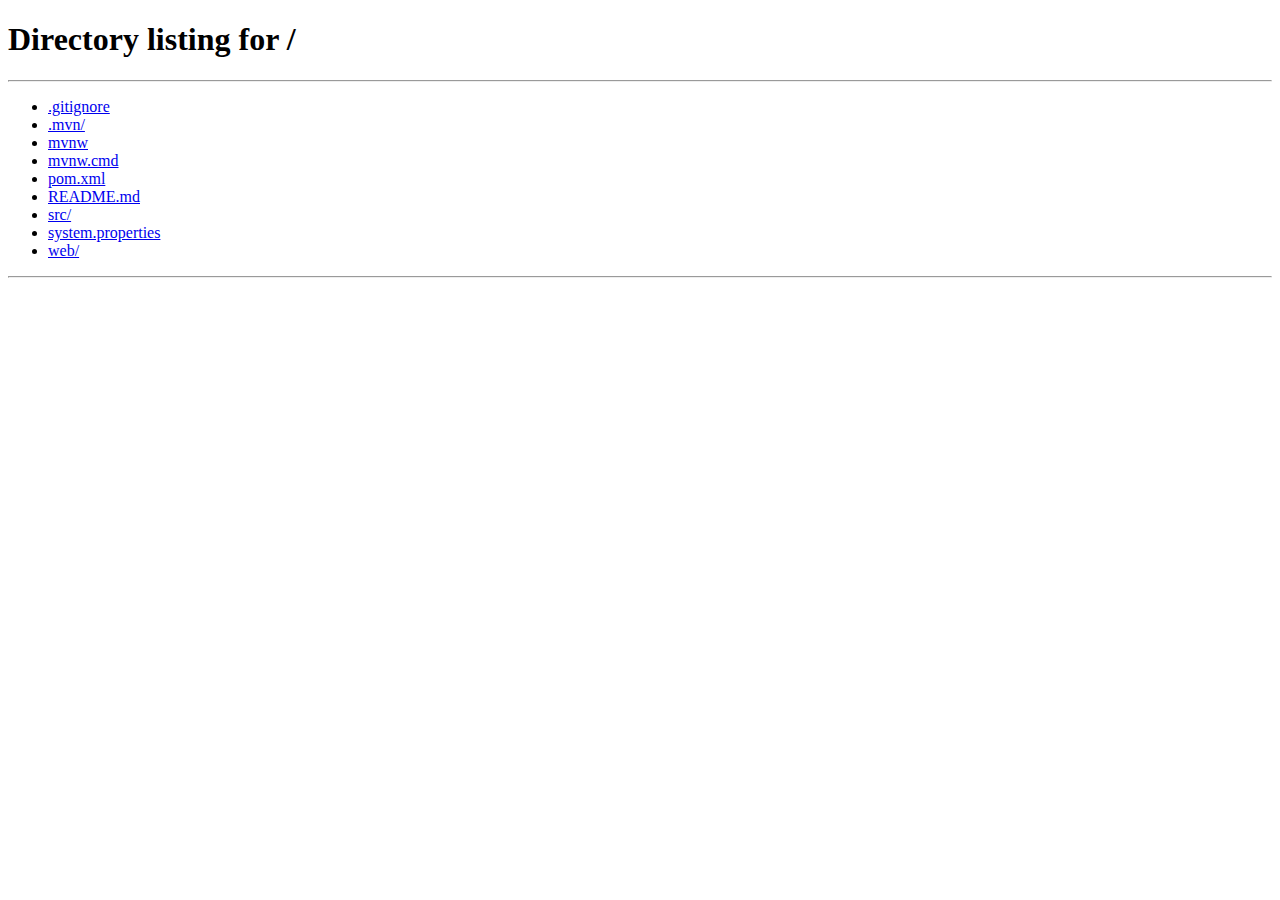
<file: src/main/resources/static/round.html>
<!DOCTYPE html>
<html lang="en">
<head>
    <meta charset="UTF-8">
    <meta name="viewport" content="width=device-width, initial-scale=1.0">
    <title>Round</title>
    <link rel="stylesheet" type="text/css" href="//cdn.datatables.net/1.10.15/css/jquery.dataTables.css">
    <link rel="stylesheet" href="https://maxcdn.bootstrapcdn.com/bootstrap/4.0.0/css/bootstrap.min.css" integrity="sha384-Gn5384xqQ1aoWXA+058RXPxPg6fy4IWvTNh0E263XmFcJlSAwiGgFAW/dAiS6JXm" crossorigin="anonymous">
    <link rel="stylesheet" type="text/css" href="main.css">
</head>
<body>
    <div class="card">
        <h4 id="idRoomText" class="card-header"></h5>
        <h5 id="roundRoomText" class="card-header"></h5>
        <h6 id="roundLetterText" class="card-header"></h6>
        <h6 id="roundTimeLeftText" class="card-header"></h6>
    </div>
    <br>
    <div class="col-md-12 text-center"> 
        <form autocomplete="off">
            <div id="divResponse" class="col-sm-10">
            </div>
        </form>
    </div><br>
    <div class="col-md-12 text-center"> 
        <button type="button" class="btn btn-success" onclick="stopRoundByClick()">Stop</button>
    </div>

    <!-- Modal Stop Room-->
    <div class="modal fade" id="stopRound" tabindex="-1" role="dialog" aria-labelledby="exampleModalLabel" aria-hidden="true">
        <div class="modal-dialog" role="document">
            <div class="modal-content">
                <div class="modal-body" style="padding: 0px;">
					<div class="card bg-info text-white text-center">
						<div id="stopBy" class="card-body"></div>
					</div>
                </div>
            </div>
        </div>
    </div>

    <!-- Modal Error Round-->
    <div class="modal fade" id="errorRound" tabindex="-1" role="dialog" aria-labelledby="exampleModalLabel" aria-hidden="true">
        <div class="modal-dialog" role="document">
            <div class="modal-content">
                <div class="modal-header">
                <h5 class="modal-title" id="exampleModalLabel">Categorias Inválidas!</h5>
                <button type="button" class="close" data-dismiss="modal" aria-label="Close">
                    <span aria-hidden="true">&times;</span>
                </button>
                </div>
                <div class="modal-body">
                    <h6 id="roundCategoriesLeftText" class="card-header"></h6>
                </div>
            </div>
        </div>
    </div>
    
	<div class="footer text-center">
		© Copyright 2020 - Desenvolvido por <strong>Lipinho</strong>
	</div>
</body>
<script src="https://ajax.googleapis.com/ajax/libs/jquery/3.4.1/jquery.min.js"></script>
<script src="https://cdnjs.cloudflare.com/ajax/libs/popper.js/1.12.9/umd/popper.min.js" integrity="sha384-ApNbgh9B+Y1QKtv3Rn7W3mgPxhU9K/ScQsAP7hUibX39j7fakFPskvXusvfa0b4Q" crossorigin="anonymous"></script>
<script src="https://maxcdn.bootstrapcdn.com/bootstrap/4.0.0/js/bootstrap.min.js" integrity="sha384-JZR6Spejh4U02d8jOt6vLEHfe/JQGiRRSQQxSfFWpi1MquVdAyjUar5+76PVCmYl" crossorigin="anonymous"></script>
<script src="main.js"></script>
<script src="round.js"></script>
</html>
</file>
<file: src/main/resources/static/main.css>
.admin-true, .admin-room-false {
	display: none;
}

.padding-top {
	padding-top: 20px;
}

.padding-right {
	padding-right: 20px;
}

.half-padding-bottom {
	padding-bottom: 10px;
}

.footer {
    position:absolute;
    bottom:0;
	width:100%;
	background-color: #1E68BF;
	padding: 20px;
	color: #cee4ff;
}

@media screen and (max-height: 800px) {
	.footer {
		display: none;
	}
}

.navbar {
	background-color: #d4e0e8;
}

.navbar-title {
	width: 200px;
    margin: 10px;
    font-weight: 800;
    background-color: #466a84;
   	color: #cee4ff;
}

.navbar-brand {
	color: #d0e6ff!important;
	font-family: 'Impact, Charcoal, sans-serif'
}

.scrollable {
	height: 100%;
    min-height: 300px;
    overflow-y: scroll;
}
</file>
